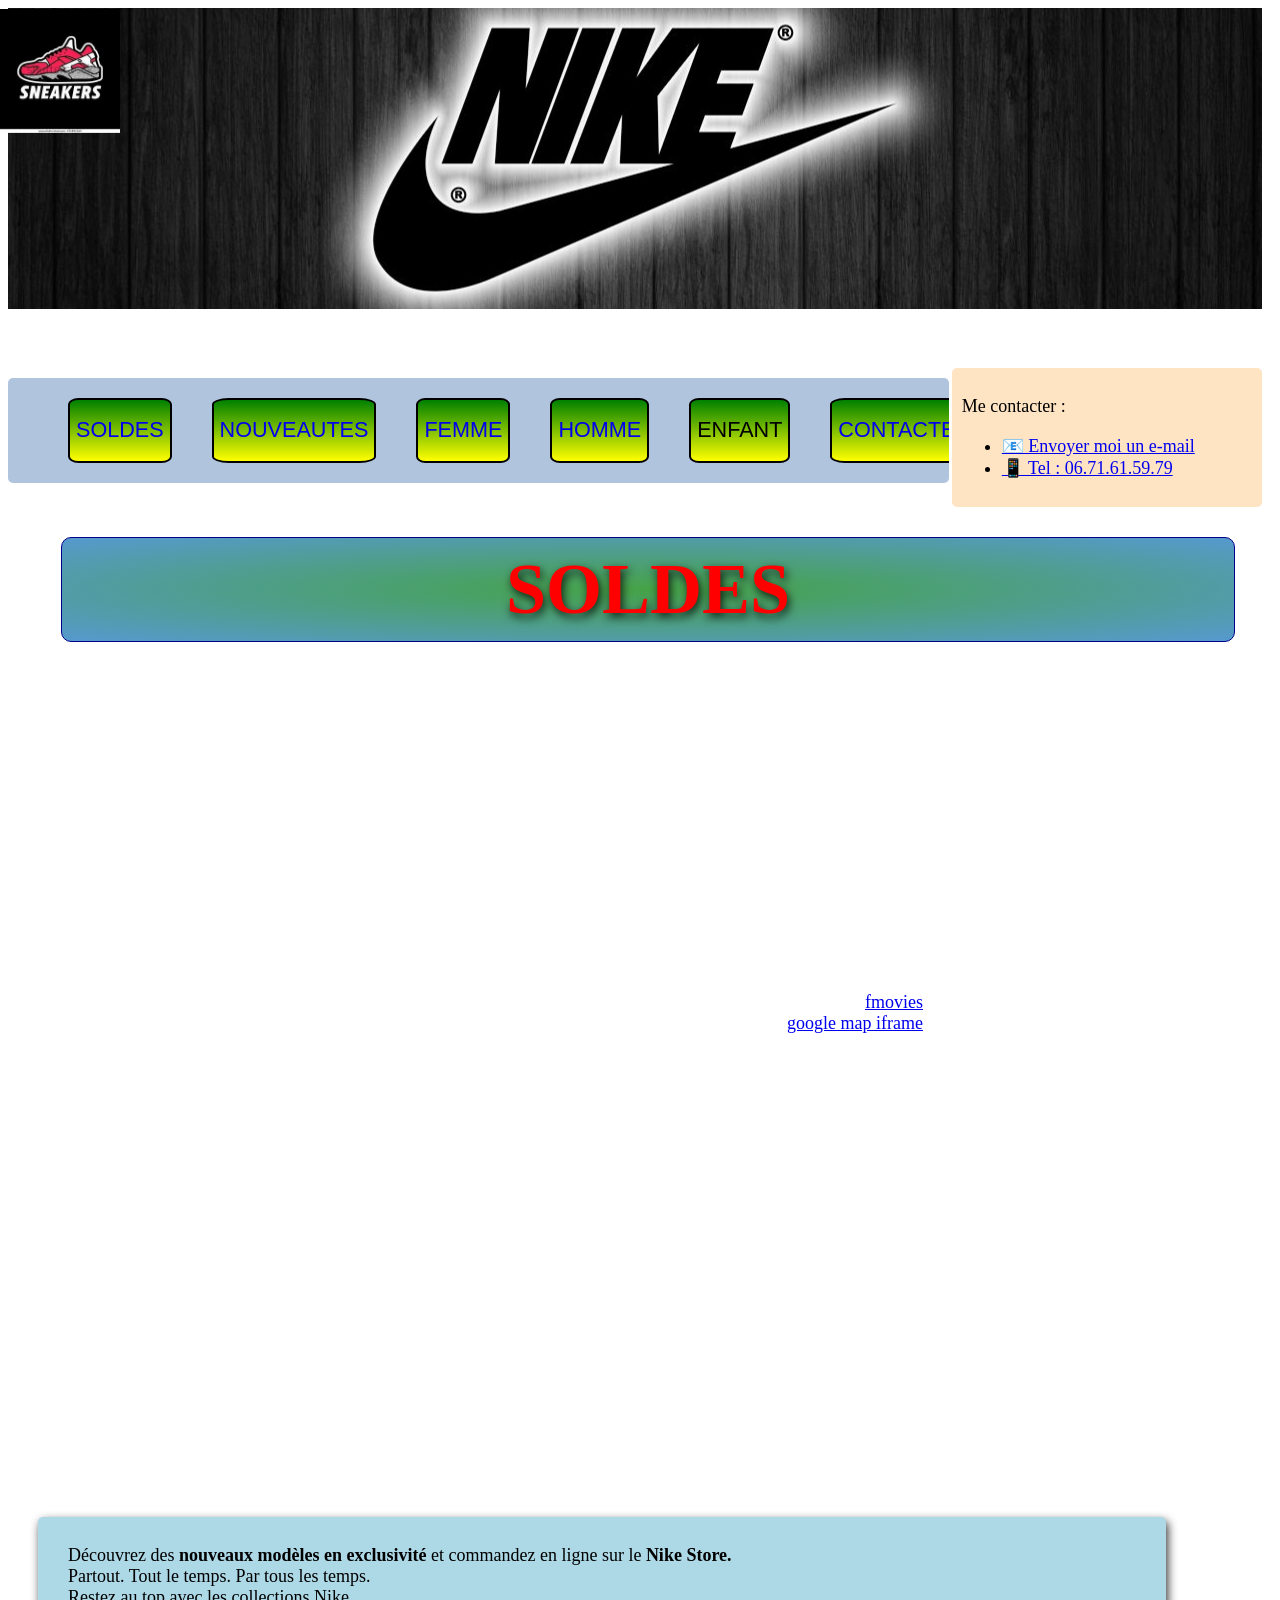
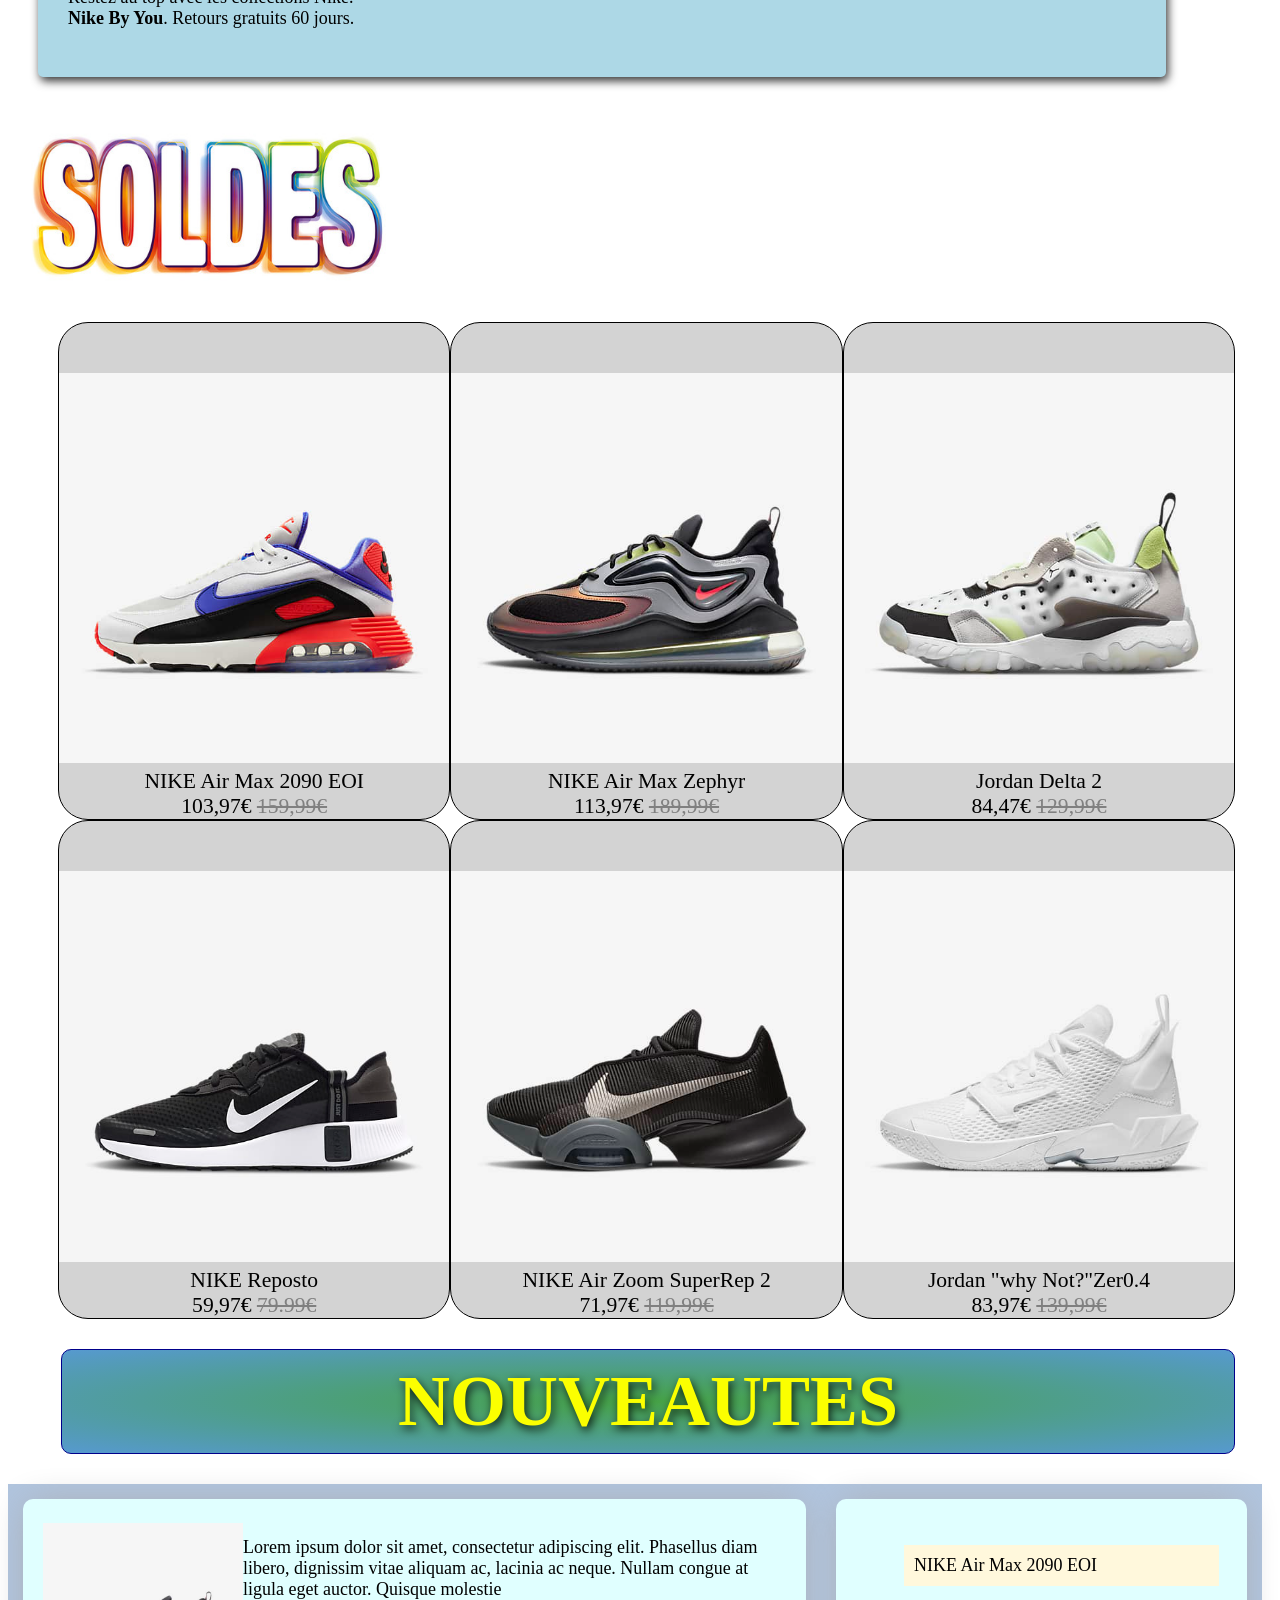
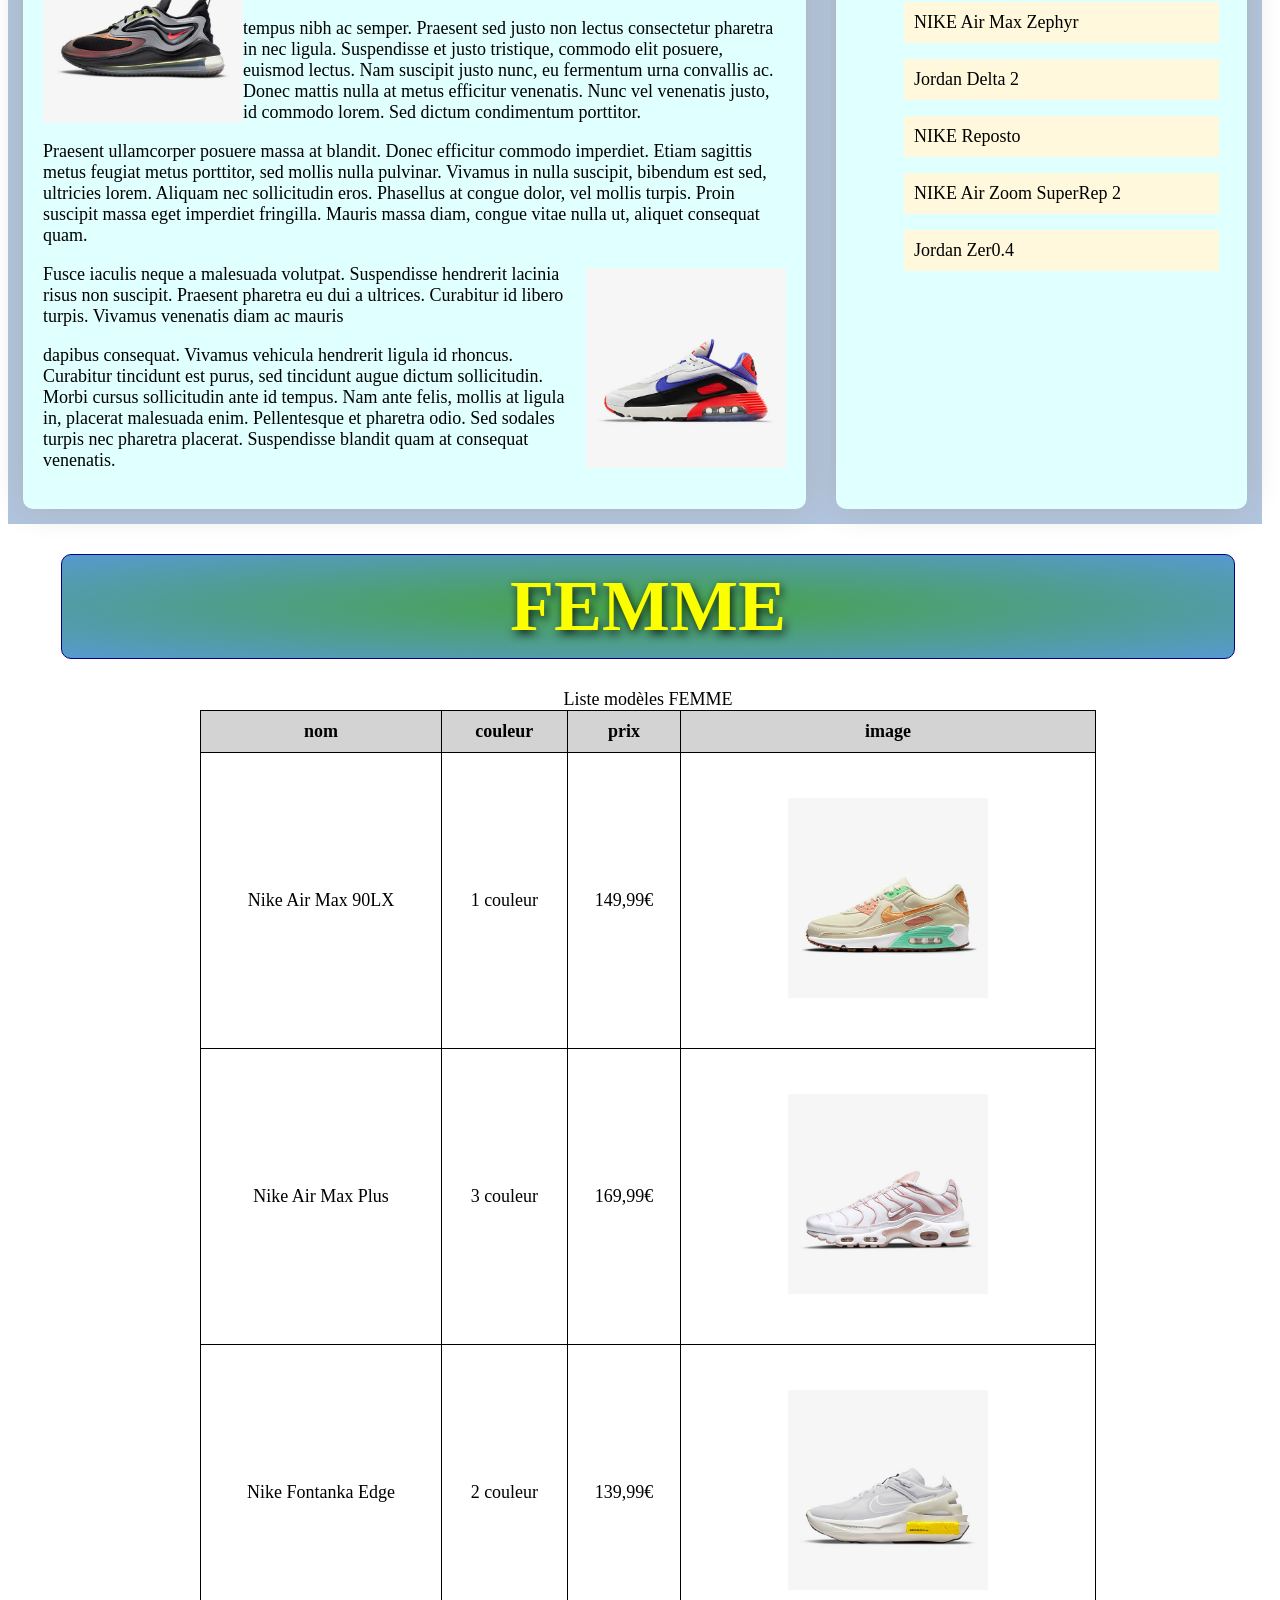
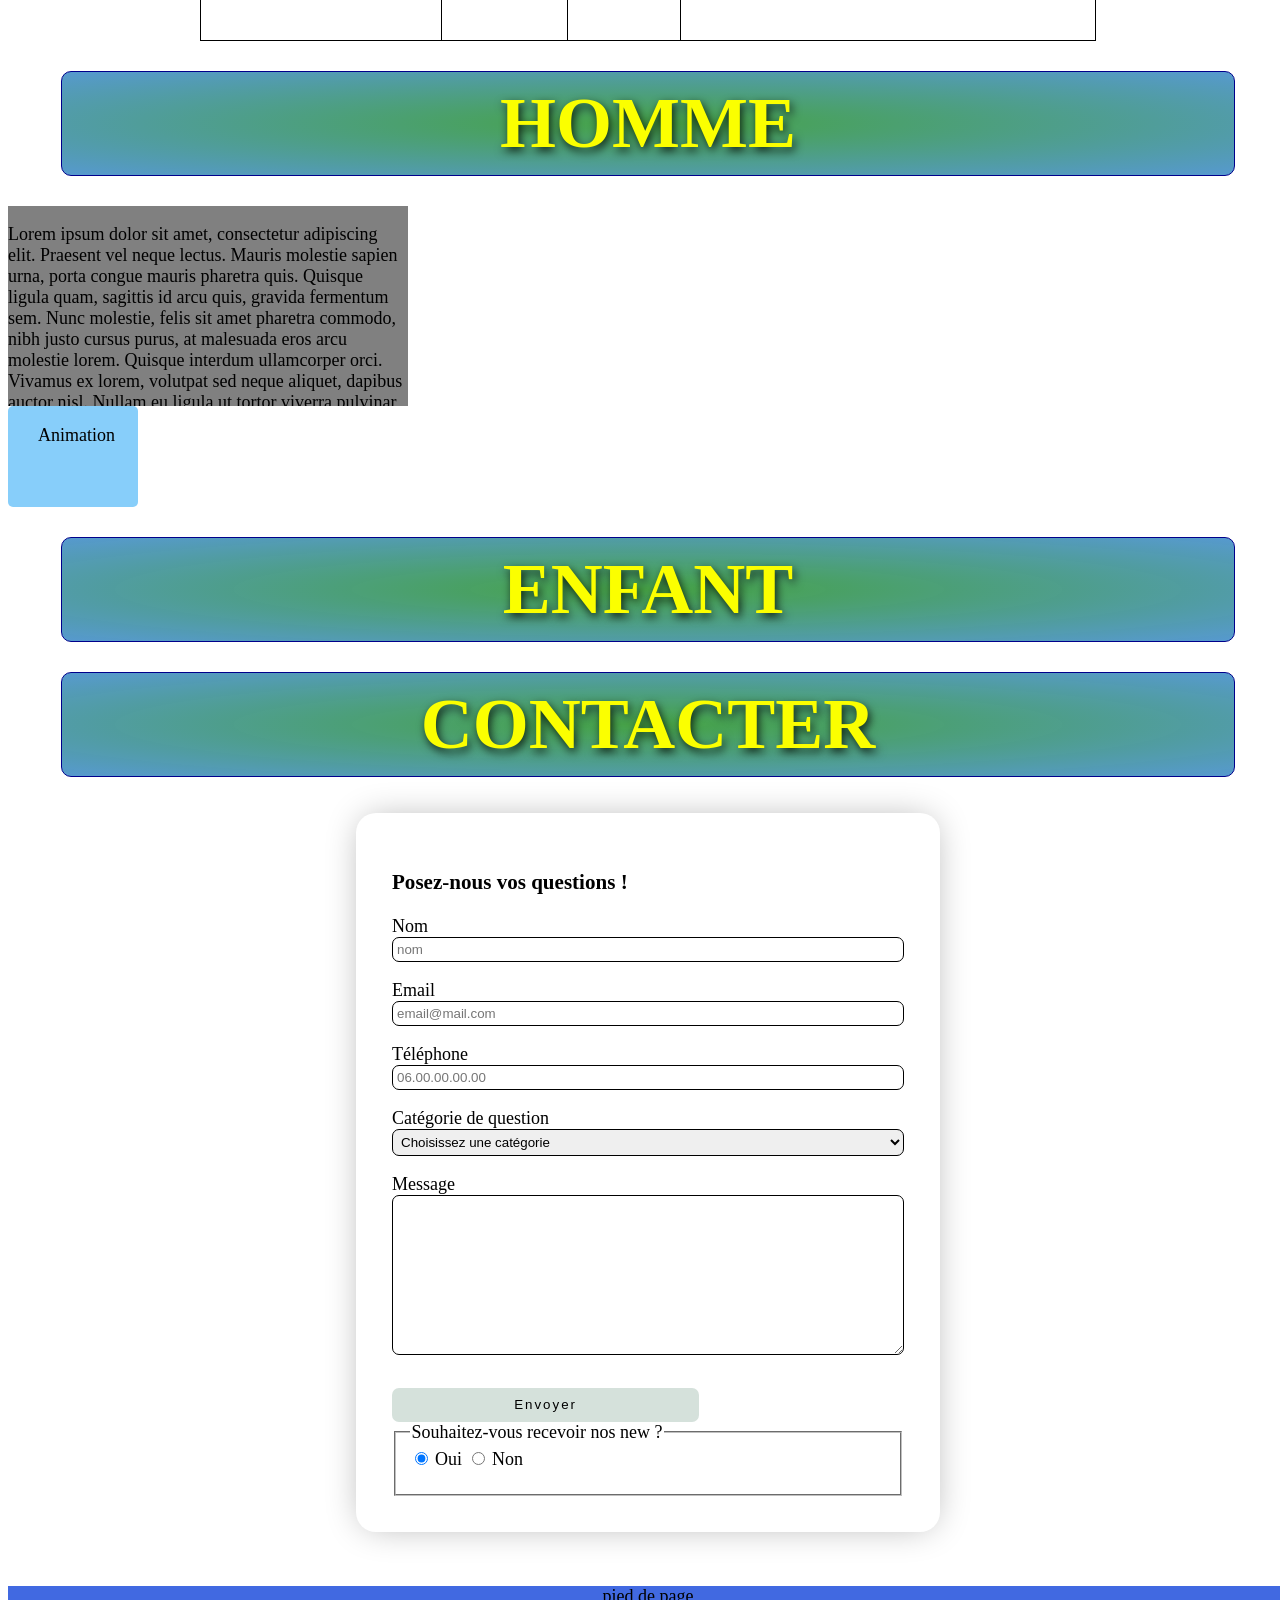
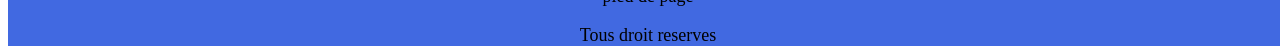
<file: index.html>
<!DOCTYPE html>
<html lang="fr">
  <head>
    <meta charset="UTF-8" />
    <meta http-equiv="X-UA-Compatible" content="IE=edge" />
    <meta name="viewport" content="width=device-width, initial-scale=1.0" />
    <title>SHOES and STYLE</title>
    <link rel="stylesheet" href="index.css" />
  </head>
  <body>
    <header>
      <div class="header" id="ancre-retour">
        <a href="#ancre-retour"><img class="logo" src="logo-principalre.jpg" title="Menu"/></a>
       
      </div>
    </header>
    <div class="navigation">
     <nav>
    
        <ul>
          <li><button><a href="#ancre-soldes">SOLDES</a></button></li>
          <li><button><a href="#ancre-nouveautes"> NOUVEAUTES</a></button></li>
          <li><button><a href="#ancre-femme" >FEMME</a></button></li>
          <li><button><a href="#ancre-homme">HOMME</a></button></li>
          <li><button>ENFANT</button></li>
          <li><button><a href="#ancre-contact">CONTACTER</a></button></li>
        </ul>
      
     </nav>
    
    <aside>
      <div>
      <p>Me contacter :</p>
      <ul>
        <li><a href="mailto:guillaume.laurent13880@gmail.com">📧 Envoyer moi un e-mail</a></li>
        <li><a href="tel:0671615979" >📱 Tel : 06.71.61.59.79</a></li>
      </ul>
      </div>
    </aside>
    </div>
    
    <main>
      
        <h2 class="titre-solde" id="ancre-soldes">SOLDES</a></h2>

          <div class="div-video">

             <div class="mapouter" style="margin-right: 50px;"><div class="gmap_canvas"><iframe width="560" height="315" id="gmap_canvas" src="https://maps.google.com/maps?q=marseille&t=k&z=13&ie=UTF8&iwloc=&output=embed" frameborder="0" scrolling="no" marginheight="0" marginwidth="0"></iframe><a href="https://fmovies-online.net">fmovies</a><br><style>.mapouter{position:relative;text-align:right;height:500px;width:600px;}</style><a href="https://www.embedgooglemap.net">google map iframe</a><style>.gmap_canvas {overflow:hidden;background:none!important;height:500px;width:600px;}</style></div></div>
           
             <iframe width="560" height="315" src="https://www.youtube.com/embed/kIxPVLSdCxw" title="YouTube video player" frameborder="0" allow="accelerometer; autoplay; clipboard-write; encrypted-media; gyroscope; picture-in-picture" allowfullscreen></iframe>
          </div>

         <div class="p-flottant" >
          <p>Découvrez des <strong>nouveaux modèles en exclusivité</strong> et commandez en ligne sur le <strong>Nike Store.</strong><br> Partout. Tout le temps. Par tous les temps.<br> Restez au top avec les collections Nike. <br> <strong>Nike By You</strong>. Retours gratuits 60 jours.</p>
        </div>
        <img class="logo-soldes" src="logo-soldes.jpg">

        <ul class="container">
          <li class="item">
            <img src="air-max2090.jpg" /> NIKE Air Max 2090 EOI <br />103,97€
            <span class="barrer">159,99€</span>
          </li>
          <li class="item">
            <img src="air-max-zephyr.jpg" />NIKE Air Max Zephyr <br />113,97€
            <span class="barrer">189,99€</span>
          </li>
          <li class="item">
            <img src="jordan-delta2.jpg" />Jordan Delta 2 <br />
            84,47€ <span class="barrer"> 129,99€</span>
          </li>
          <li class="item">
            <img src="nike-reposto.jpg" />NIKE Reposto <br />
            59,97€ <span class="barrer"> 79.99€</span>
          </li>
          <li class="item">
            <img src="air-zoom-SuperRep2.jpg" />NIKE Air Zoom SuperRep 2 <br />
            71,97€ <span class="barrer">119,99€</span>
          </li>
          <li class="item">
            <img src="jordan-why-not.jpg" />Jordan "why Not?"Zer0.4 <br />
            83,97€ <span class="barrer">139,99€</span>
          </li>
        </ul>
      
     
        <h2 id="ancre-nouveautes">NOUVEAUTES</h2>

        <div class="new">
          <section>
          <img class="float-left" src="air-max-zephyr.jpg" alt="">
          <p>Lorem ipsum dolor sit amet, consectetur adipiscing elit. Phasellus diam libero, dignissim vitae aliquam ac, lacinia ac neque. Nullam congue at ligula eget auctor. Quisque molestie 
          </p>
          <p>tempus nibh ac semper. Praesent sed justo non lectus consectetur pharetra in nec ligula. Suspendisse et justo tristique, commodo elit posuere, euismod lectus. Nam suscipit justo nunc, eu fermentum urna convallis ac. Donec mattis nulla at metus efficitur venenatis. Nunc vel venenatis justo, id commodo lorem. Sed dictum condimentum porttitor.</p>
          <p>
            Praesent ullamcorper posuere massa at blandit. Donec efficitur commodo imperdiet. Etiam sagittis metus feugiat metus porttitor, sed mollis nulla pulvinar. Vivamus in nulla suscipit, bibendum est sed, ultricies lorem. Aliquam nec sollicitudin eros. Phasellus at congue dolor, vel mollis turpis. Proin suscipit massa eget imperdiet fringilla. Mauris massa diam, congue vitae nulla ut, aliquet consequat quam.
          </p>
          <img class="float-right" src="air-max2090.jpg" alt="">
          <p>Fusce iaculis neque a malesuada volutpat. Suspendisse hendrerit lacinia risus non suscipit. Praesent pharetra eu dui a ultrices. Curabitur id libero turpis. Vivamus venenatis diam ac mauris </p>
          <p>dapibus consequat. Vivamus vehicula hendrerit ligula id rhoncus. Curabitur tincidunt est purus, sed tincidunt augue dictum sollicitudin. Morbi cursus sollicitudin ante id tempus. Nam ante felis, mollis at ligula in, placerat malesuada enim. Pellentesque et pharetra odio. Sed sodales turpis nec pharetra placerat. Suspendisse blandit quam at consequat venenatis.</p>

          </section>
          <aside class="aside-2">
            <ul>
              <li class="items">NIKE Air Max 2090 EOI</li>
              <li class="items">NIKE Air Max Zephyr</li>
              <li class="items">Jordan Delta 2</li>
              <li class="items">NIKE Reposto</li>
              <li class="items">NIKE Air Zoom SuperRep 2</li>
              <li class="items">Jordan Zer0.4</li>
            </ul>
          </aside>

        </div>
      
      <h2 id="ancre-femme">FEMME</h2>

        <table>
          <caption>Liste modèles FEMME</caption>
          <thead>
            <tr>
              <th>nom</th>
              <th>couleur</th>
              <th>prix</th>
              <th>image</th>
            </tr>
          </thead>
          <tbody>
            <tr>
              <td>Nike Air Max 90LX</td>
              <td>1 couleur</td>
              <td>149,99€</td>
              <td><img src="air-max90lx.jpg" alt=""></td>
            </tr>
            <tr>
              <td>Nike Air Max Plus</td>
              <td>3 couleur</td>
              <td>169,99€</td>
              <td><img src="air-max-plus.jpg" alt=""></td>
            </tr>
            <tr>
              <td>Nike Fontanka Edge</td>
              <td>2 couleur</td>
              <td>139,99€</td>
              <td><img src="nike-fontanka.jpg" alt=""></td>
            </tr>

          </tbody>
        </table>

      <h2 id="ancre-homme">HOMME</h2>

      <div class="boxWithTransition">
        <p>
          Lorem ipsum dolor sit amet, consectetur adipiscing elit. Praesent vel neque lectus. Mauris molestie sapien urna, porta congue mauris pharetra quis. Quisque ligula quam, sagittis id arcu quis, gravida fermentum sem. Nunc molestie, felis sit amet pharetra commodo, nibh justo cursus purus, at malesuada eros arcu molestie lorem. Quisque interdum ullamcorper orci. Vivamus ex lorem, volutpat sed neque aliquet, dapibus auctor nisl. Nullam eu ligula ut tortor viverra pulvinar in eget erat.
          Integer fringilla vehicula pellentesque. Pellentesque non consequat purus. Donec ac odio arcu. Sed mollis maximus porttitor. Nunc maximus nisi ex, quis iaculis nisl dapibus et. Duis venenatis hendrerit hendrerit. Suspendisse potenti. Orci varius natoque penatibus et magnis dis parturient montes, nascetur ridiculus mus.
        </p>
      </div>
      <div class="box-anim">
        <p>Animation</p>
      </div>

      <h2>ENFANT</h2>

      <h2 id="ancre-contact">CONTACTER</h2>
      
      <div class="contact-wrapper">
        <form class="form-horizontal">
          <h3>Posez-nous vos questions !</h3>
          
          <label for="name">Nom</label>
          <input type="text" id="name" placeholder="nom" name="name" required>
            
          <label for="email">Email</label>
          <input type="email" id="email" placeholder="email@mail.com" name="email" required>
            
          <label for="phone">Téléphone</label>
          <input type="tel" id="phone" placeholder="06.00.00.00.00" name="phone">
          
          <label for="category">Catégorie de question</label>
          <select id="category" name="category">
            <option value="default">Choisissez une catégorie</option>
            <option value="help">Aide</option>
            <option value="pro-contact">Contact professionnel</option>
          </select>
          
          <label for="message">Message</label>
          <textarea rows="10" id="message" name="message" required></textarea>

          <button class="send-button" id="submit" type="submit">Envoyer</button>

          <fieldset>
          
            <legend>Souhaitez-vous recevoir nos new ?</legend>

            <input type="radio" id="yes" name="news-question" value="yes" checked>
            <label for="yes">Oui</label>

            <input type="radio" id="no" name="news-question" value="no">
            <label for="no">Non</label>

         
          </fieldset>
            </form>
        
    </main>
  
    <footer>
      <div>
        <p>pied de page</p>
        <p>Tous droit reserves</p>
      </div>
    </footer>
    <script src="console.log('salut').js"></script>
    <noscript>Javascript n'es pas activé sur votre moteur de recherche.</noscript>
  </body>
</html>
</file>
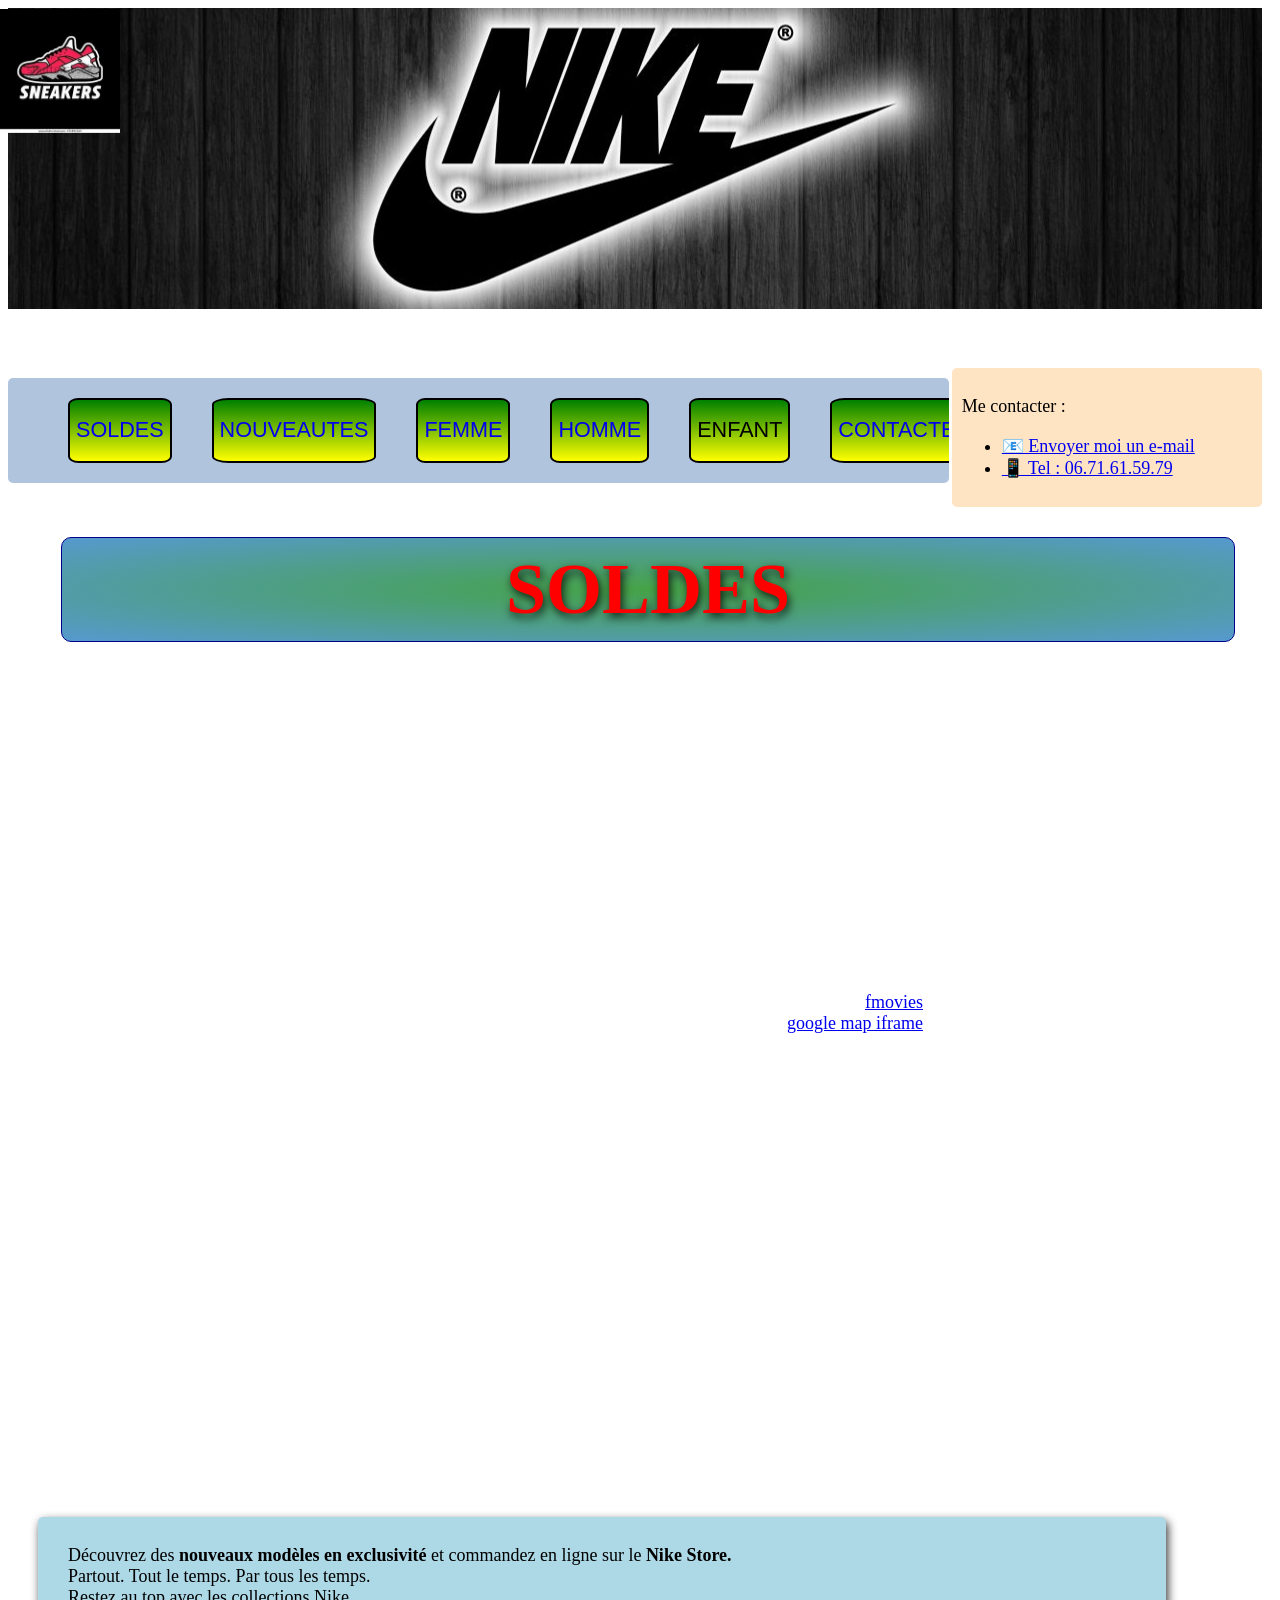
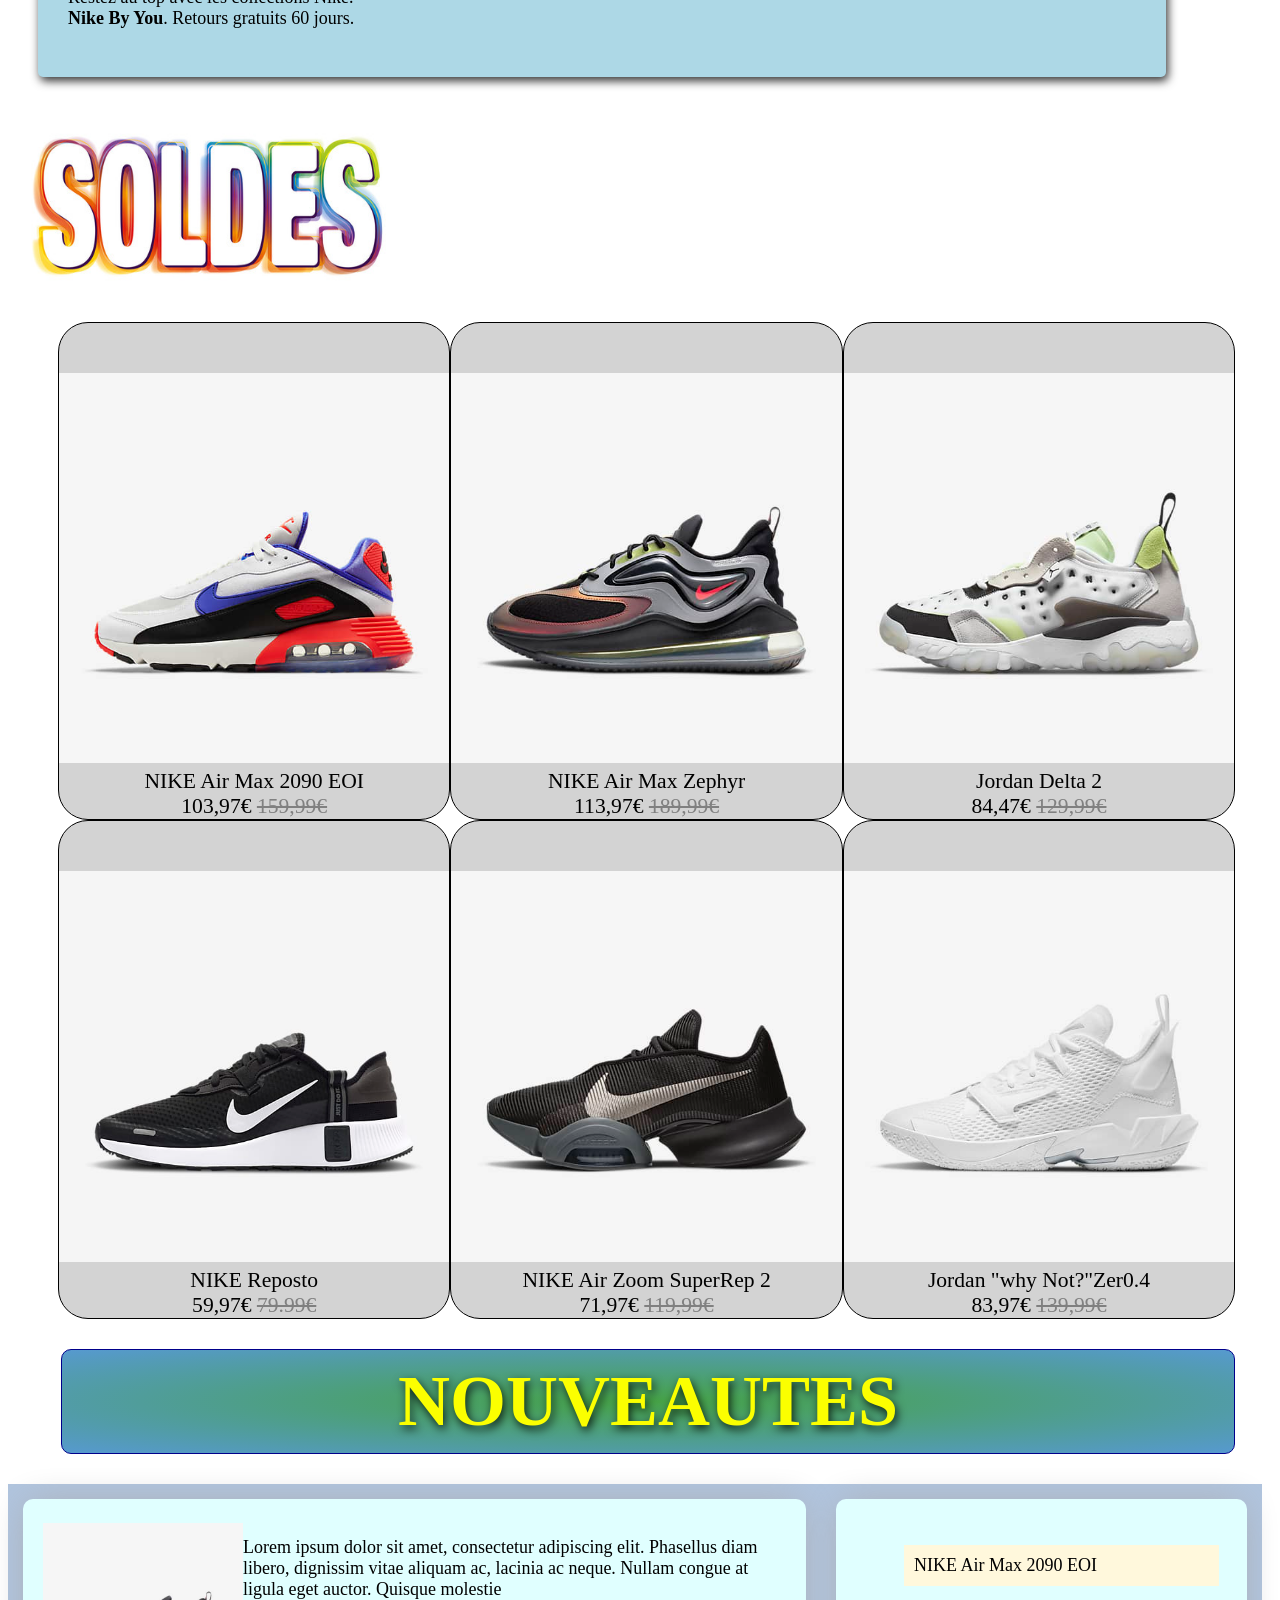
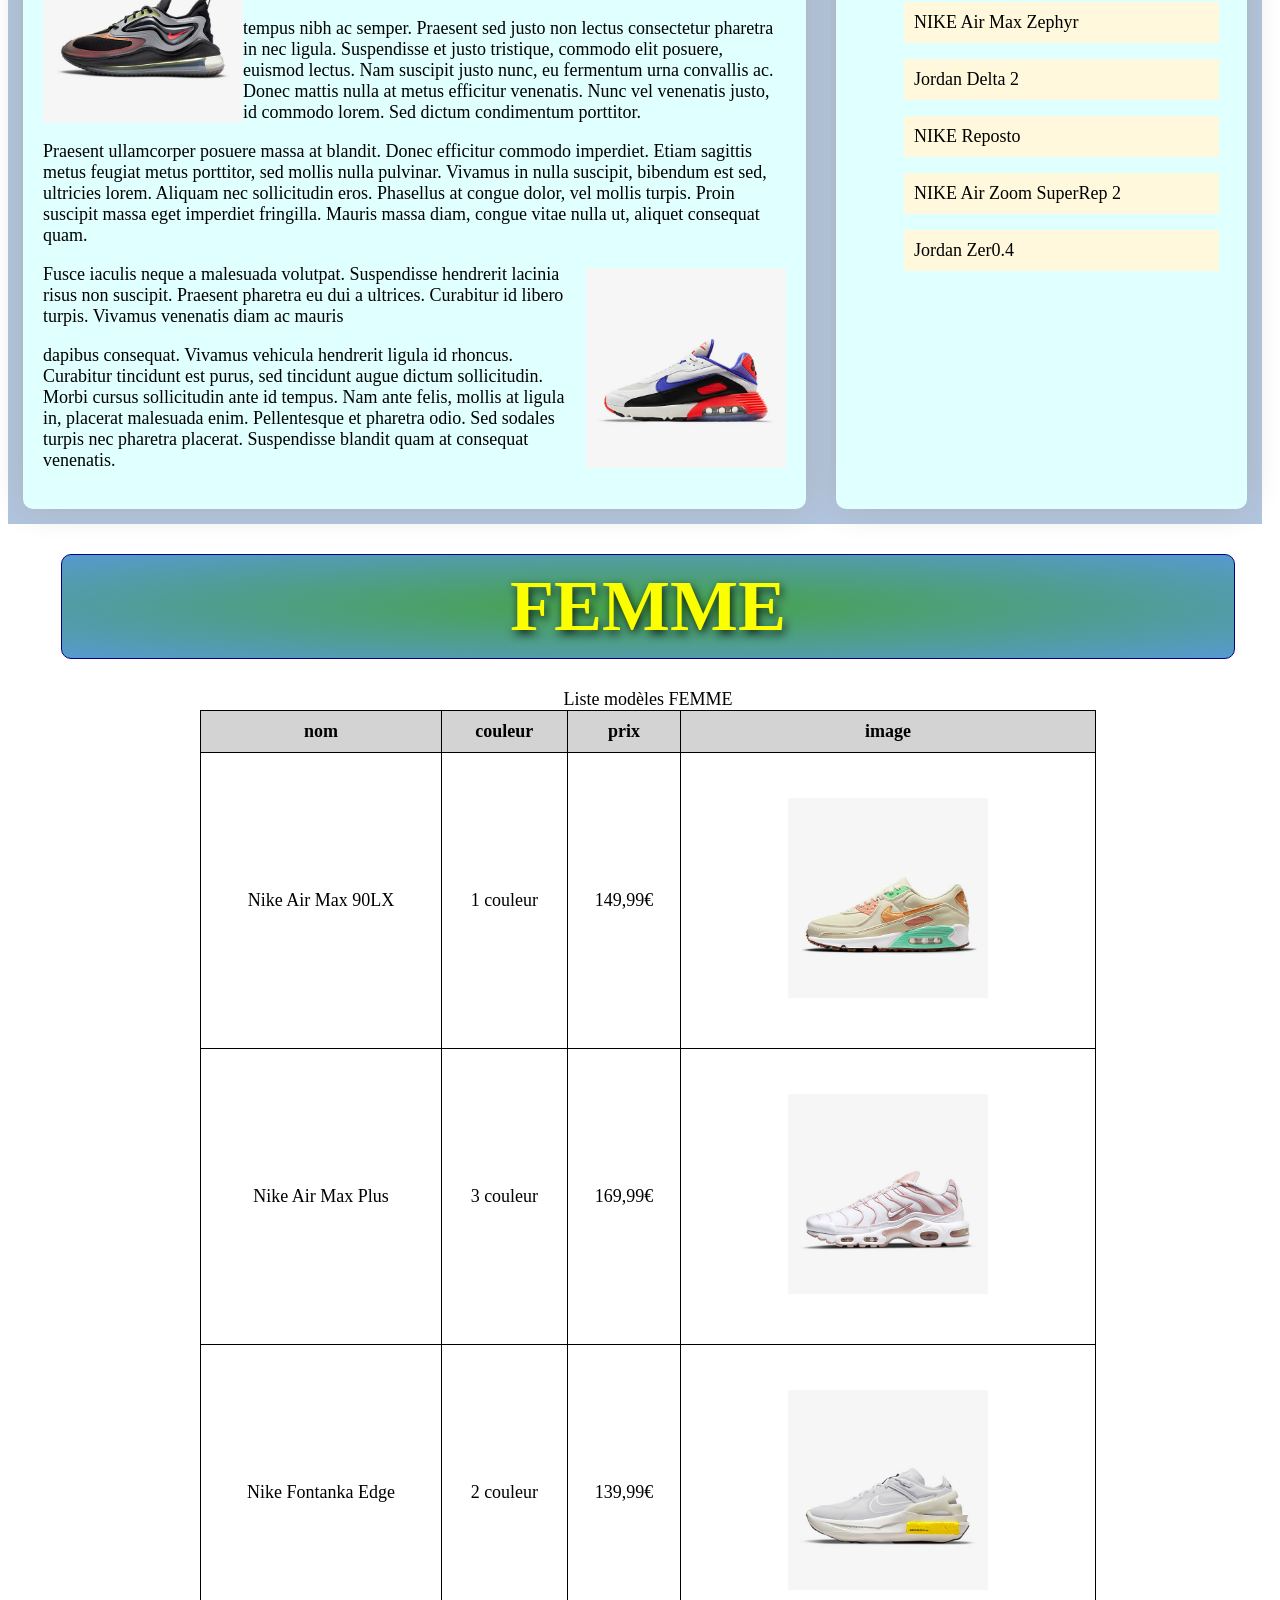
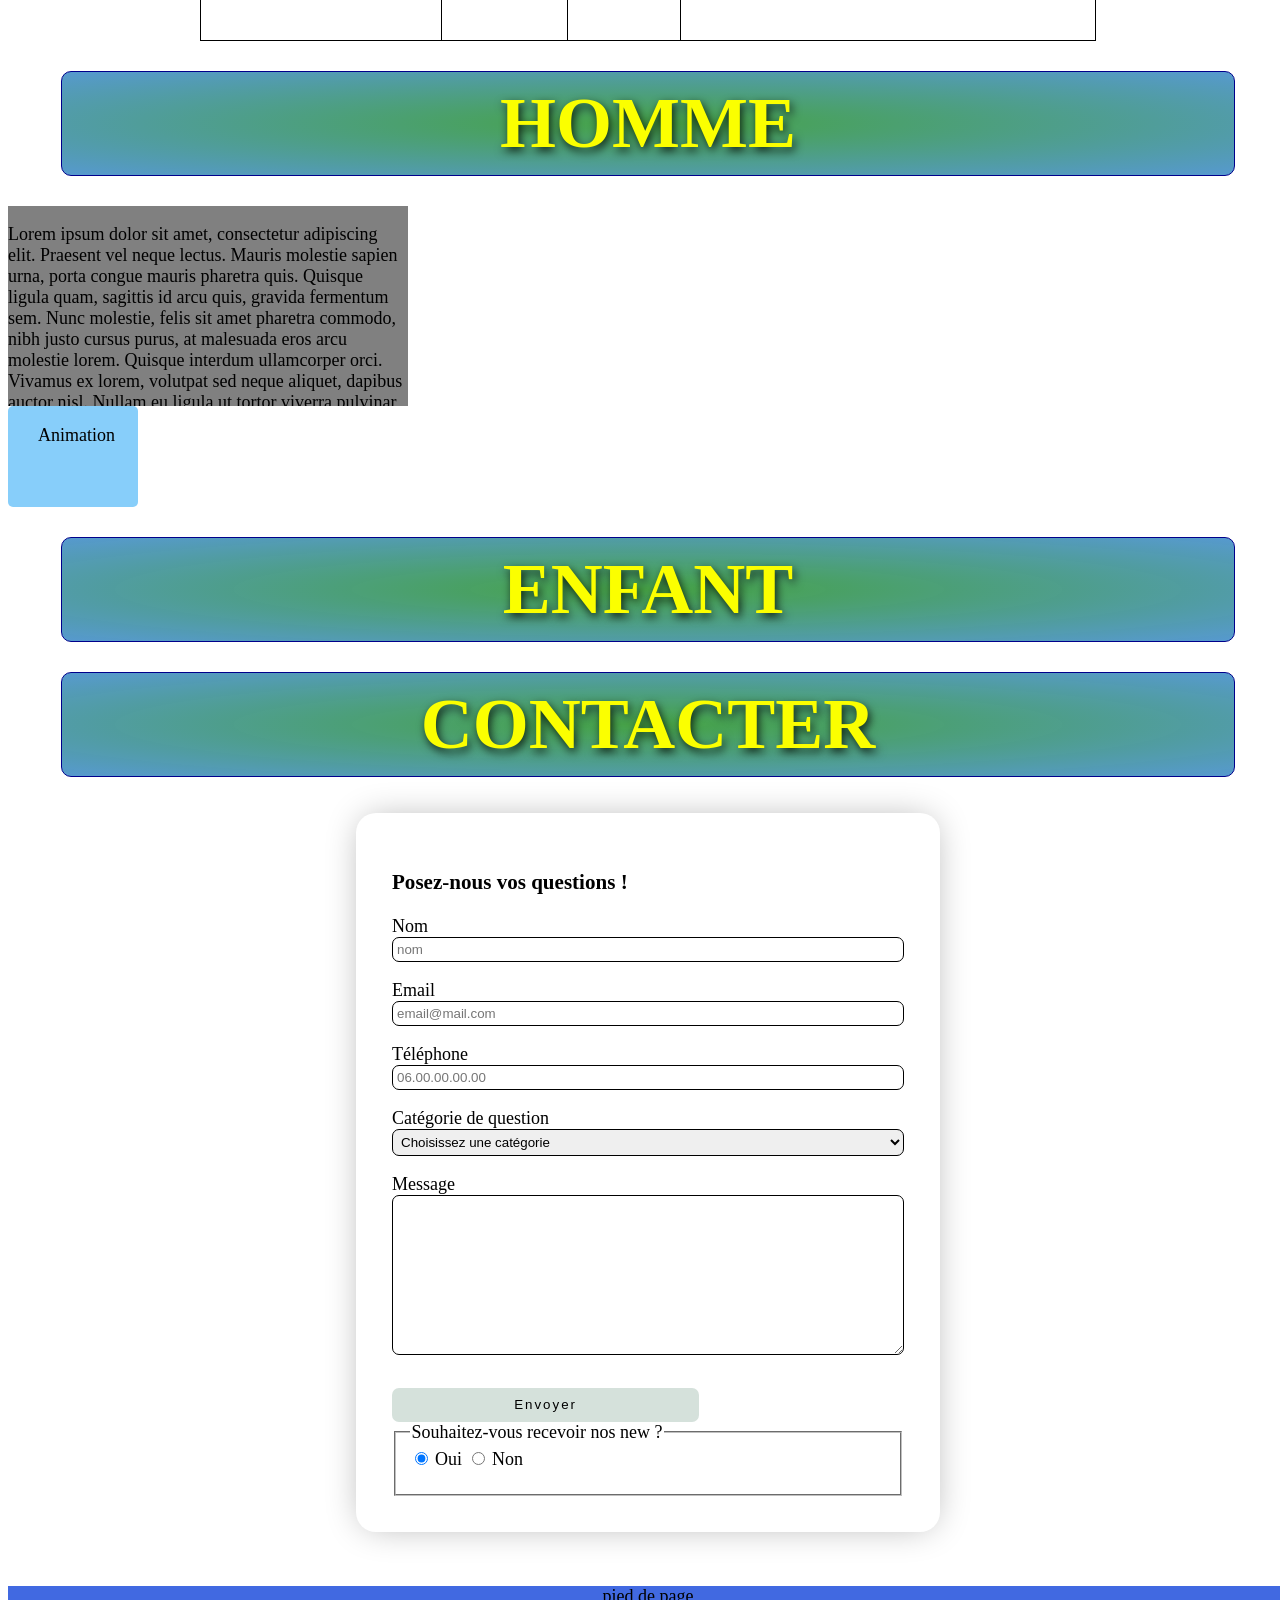
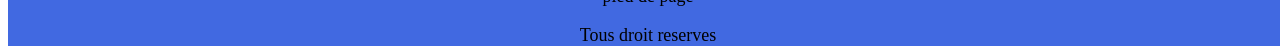
<file: page1.html>
<!DOCTYPE html>
<html lang="fr">
  <head>
    <meta charset="UTF-8" />
    <meta http-equiv="X-UA-Compatible" content="IE=edge" />
    <meta name="viewport" content="width=device-width, initial-scale=1.0" />
    <title>SHOES and STYLE</title>
    <link rel="stylesheet" href="page1.css" />
  </head>
  <body>
    <header>
      <div class="header" id="ancre-retour">
        <a href="#ancre-retour"><img class="logo" src="logo-principalre.jpg" title="Menu"/></a>
       
      </div>
    </header>
    <div class="navigation">
     <nav>
    
        <ul>
          <li><button><a href="#ancre-soldes">SOLDES</a></button></li>
          <li><button><a href="#ancre-nouveautes"> NOUVEAUTES</a></button></li>
          <li><button><a href="#ancre-femme" >FEMME</a></button></li>
          <li><button><a href="#ancre-homme">HOMME</a></button></li>
          <li><button>ENFANT</button></li>
          <li><button><a href="#ancre-contact">CONTACTER</a></button></li>
        </ul>
      
     </nav>
    
    <aside>
      <div>
      <p>Me contacter :</p>
      <ul>
        <li><a href="mailto:guillaume.laurent13880@gmail.com">📧 Envoyer moi un e-mail</a></li>
        <li><a href="tel:0671615979" >📱 Tel : 06.71.61.59.79</a></li>
      </ul>
      </div>
    </aside>
    </div>
    
    <main>
      
        <h2 class="titre-solde" id="ancre-soldes">SOLDES</a></h2>

          <div class="div-video">

             <div class="mapouter" style="margin-right: 50px;"><div class="gmap_canvas"><iframe width="560" height="315" id="gmap_canvas" src="https://maps.google.com/maps?q=marseille&t=k&z=13&ie=UTF8&iwloc=&output=embed" frameborder="0" scrolling="no" marginheight="0" marginwidth="0"></iframe><a href="https://fmovies-online.net">fmovies</a><br><style>.mapouter{position:relative;text-align:right;height:500px;width:600px;}</style><a href="https://www.embedgooglemap.net">google map iframe</a><style>.gmap_canvas {overflow:hidden;background:none!important;height:500px;width:600px;}</style></div></div>
           
             <iframe width="560" height="315" src="https://www.youtube.com/embed/kIxPVLSdCxw" title="YouTube video player" frameborder="0" allow="accelerometer; autoplay; clipboard-write; encrypted-media; gyroscope; picture-in-picture" allowfullscreen></iframe>
          </div>

         <div class="p-flottant" >
          <p>Découvrez des <strong>nouveaux modèles en exclusivité</strong> et commandez en ligne sur le <strong>Nike Store.</strong><br> Partout. Tout le temps. Par tous les temps.<br> Restez au top avec les collections Nike. <br> <strong>Nike By You</strong>. Retours gratuits 60 jours.</p>
        </div>
        <img class="logo-soldes" src="logo-soldes.jpg">

        <ul class="container">
          <li class="item">
            <img src="air-max2090.jpg" /> NIKE Air Max 2090 EOI <br />103,97€
            <span class="barrer">159,99€</span>
          </li>
          <li class="item">
            <img src="air-max-zephyr.jpg" />NIKE Air Max Zephyr <br />113,97€
            <span class="barrer">189,99€</span>
          </li>
          <li class="item">
            <img src="jordan-delta2.jpg" />Jordan Delta 2 <br />
            84,47€ <span class="barrer"> 129,99€</span>
          </li>
          <li class="item">
            <img src="nike-reposto.jpg" />NIKE Reposto <br />
            59,97€ <span class="barrer"> 79.99€</span>
          </li>
          <li class="item">
            <img src="air-zoom-SuperRep2.jpg" />NIKE Air Zoom SuperRep 2 <br />
            71,97€ <span class="barrer">119,99€</span>
          </li>
          <li class="item">
            <img src="jordan-why-not.jpg" />Jordan "why Not?"Zer0.4 <br />
            83,97€ <span class="barrer">139,99€</span>
          </li>
        </ul>
      
     
        <h2 id="ancre-nouveautes">NOUVEAUTES</h2>

        <div class="new">
          <section>
          <img class="float-left" src="air-max-zephyr.jpg" alt="">
          <p>Lorem ipsum dolor sit amet, consectetur adipiscing elit. Phasellus diam libero, dignissim vitae aliquam ac, lacinia ac neque. Nullam congue at ligula eget auctor. Quisque molestie 
          </p>
          <p>tempus nibh ac semper. Praesent sed justo non lectus consectetur pharetra in nec ligula. Suspendisse et justo tristique, commodo elit posuere, euismod lectus. Nam suscipit justo nunc, eu fermentum urna convallis ac. Donec mattis nulla at metus efficitur venenatis. Nunc vel venenatis justo, id commodo lorem. Sed dictum condimentum porttitor.</p>
          <p>
            Praesent ullamcorper posuere massa at blandit. Donec efficitur commodo imperdiet. Etiam sagittis metus feugiat metus porttitor, sed mollis nulla pulvinar. Vivamus in nulla suscipit, bibendum est sed, ultricies lorem. Aliquam nec sollicitudin eros. Phasellus at congue dolor, vel mollis turpis. Proin suscipit massa eget imperdiet fringilla. Mauris massa diam, congue vitae nulla ut, aliquet consequat quam.
          </p>
          <img class="float-right" src="air-max2090.jpg" alt="">
          <p>Fusce iaculis neque a malesuada volutpat. Suspendisse hendrerit lacinia risus non suscipit. Praesent pharetra eu dui a ultrices. Curabitur id libero turpis. Vivamus venenatis diam ac mauris </p>
          <p>dapibus consequat. Vivamus vehicula hendrerit ligula id rhoncus. Curabitur tincidunt est purus, sed tincidunt augue dictum sollicitudin. Morbi cursus sollicitudin ante id tempus. Nam ante felis, mollis at ligula in, placerat malesuada enim. Pellentesque et pharetra odio. Sed sodales turpis nec pharetra placerat. Suspendisse blandit quam at consequat venenatis.</p>

          </section>
          <aside class="aside-2">
            <ul>
              <li class="items">NIKE Air Max 2090 EOI</li>
              <li class="items">NIKE Air Max Zephyr</li>
              <li class="items">Jordan Delta 2</li>
              <li class="items">NIKE Reposto</li>
              <li class="items">NIKE Air Zoom SuperRep 2</li>
              <li class="items">Jordan Zer0.4</li>
            </ul>
          </aside>

        </div>
      
      <h2 id="ancre-femme">FEMME</h2>

        <table>
          <caption>Liste modèles FEMME</caption>
          <thead>
            <tr>
              <th>nom</th>
              <th>couleur</th>
              <th>prix</th>
              <th>image</th>
            </tr>
          </thead>
          <tbody>
            <tr>
              <td>Nike Air Max 90LX</td>
              <td>1 couleur</td>
              <td>149,99€</td>
              <td><img src="air-max90lx.jpg" alt=""></td>
            </tr>
            <tr>
              <td>Nike Air Max Plus</td>
              <td>3 couleur</td>
              <td>169,99€</td>
              <td><img src="air-max-plus.jpg" alt=""></td>
            </tr>
            <tr>
              <td>Nike Fontanka Edge</td>
              <td>2 couleur</td>
              <td>139,99€</td>
              <td><img src="nike-fontanka.jpg" alt=""></td>
            </tr>

          </tbody>
        </table>

      <h2 id="ancre-homme">HOMME</h2>

      <div class="boxWithTransition">
        <p>
          Lorem ipsum dolor sit amet, consectetur adipiscing elit. Praesent vel neque lectus. Mauris molestie sapien urna, porta congue mauris pharetra quis. Quisque ligula quam, sagittis id arcu quis, gravida fermentum sem. Nunc molestie, felis sit amet pharetra commodo, nibh justo cursus purus, at malesuada eros arcu molestie lorem. Quisque interdum ullamcorper orci. Vivamus ex lorem, volutpat sed neque aliquet, dapibus auctor nisl. Nullam eu ligula ut tortor viverra pulvinar in eget erat.
          Integer fringilla vehicula pellentesque. Pellentesque non consequat purus. Donec ac odio arcu. Sed mollis maximus porttitor. Nunc maximus nisi ex, quis iaculis nisl dapibus et. Duis venenatis hendrerit hendrerit. Suspendisse potenti. Orci varius natoque penatibus et magnis dis parturient montes, nascetur ridiculus mus.
        </p>
      </div>
      <div class="box-anim">
        <p>Animation</p>
      </div>

      <h2>ENFANT</h2>

      <h2 id="ancre-contact">CONTACTER</h2>
      
      <div class="contact-wrapper">
        <form class="form-horizontal">
          <h3>Posez-nous vos questions !</h3>
          
          <label for="name">Nom</label>
          <input type="text" id="name" placeholder="nom" name="name" required>
            
          <label for="email">Email</label>
          <input type="email" id="email" placeholder="email@mail.com" name="email" required>
            
          <label for="phone">Téléphone</label>
          <input type="tel" id="phone" placeholder="06.00.00.00.00" name="phone">
          
          <label for="category">Catégorie de question</label>
          <select id="category" name="category">
            <option value="default">Choisissez une catégorie</option>
            <option value="help">Aide</option>
            <option value="pro-contact">Contact professionnel</option>
          </select>
          
          <label for="message">Message</label>
          <textarea rows="10" id="message" name="message" required></textarea>

          <button class="send-button" id="submit" type="submit">Envoyer</button>

          <fieldset>
          
            <legend>Souhaitez-vous recevoir nos new ?</legend>

            <input type="radio" id="yes" name="news-question" value="yes" checked>
            <label for="yes">Oui</label>

            <input type="radio" id="no" name="news-question" value="no">
            <label for="no">Non</label>

         
          </fieldset>
            </form>
        
    </main>
  
    <footer>
      <div>
        <p>pied de page</p>
        <p>Tous droit reserves</p>
      </div>
    </footer>
    <script src="console.log('salut').js"></script>
    <noscript>Javascript n'es pas activé sur votre moteur de recherche.</noscript>
  </body>
</html>
</file>
<file: index.css>
html,
body {
  height: 6000px;
  width: 100vw;
  font-size: 18px;
  min-width: 790px;
}
header {
  width: 100%;
  height: 6%;
  min-width: 790px;
  min-height: 150px;
}
.header {
  width: 98%;
  background-size: contain;
  height: 300px;
  padding-top: 1px;
  background: url(banniere1.jpg) no-repeat center;
}
.logo {
  position: fixed;
  top: 0;
  left: 0;
  width: 120px;
  height: auto;
  margin-top: 9px;
}
.navigation {
  width: 98%;
  display: flex;

  min-width: 795px;
}

nav li {
  text-align: center;
  margin: 10px;
  padding: 10px;
  justify-content: space-between;
}
nav ul {
  display: flex;
  flex-wrap: nowrap;
  overflow: auto;
  list-style: none;

  margin: auto;
}

nav {
  display: flex;

  width: 75%;
  height: 100%;

  margin-bottom: 20px;
  border-radius: 5px;
  background-color: lightsteelblue;
  margin-top: 10px;
  margin-right: 3px;
}
nav button {
  height: 3em;
  width: 100%;
  background: linear-gradient(green, yellow);
  border-radius: 10%;
  border: 2px solid black;
  font-size: 1.2rem;
}

nav button:hover {
  background: linear-gradient(45deg, rgba(0, 0, 255, 0.678), green);
  border-radius: 10%;
  cursor: pointer;
}
aside {
  width: 18%;
  display: inline-block;

  font-size: large;
  background-color: bisque;

  border-radius: 5px;
  padding: 10px;
}
main {
  width: 100%;
  min-width: 790px;
}

nav a {
  text-decoration: none;
}

h2 {
  background: radial-gradient(
    rgba(0, 128, 0, 0.726),
    rgba(31, 120, 192, 0.753)
  );
  font-size: 4rem;
  color: rgb(251, 255, 0);
  text-align: center;
  height: 100%;
  width: 90%;
  padding: 10px;
  margin: auto;
  margin-top: 30px;
  margin-bottom: 30px;

  border: darkblue 1px solid;
  border-radius: 10px;
  text-shadow: 2px 4px 10px hsla(0, 0%, 0%, 0.8);
}
.titre-solde {
  color: rgb(255, 0, 0);
}
.div-video {
  width: 80%;
  margin: auto;
  display: flex;
  justify-content: center;
  flex-wrap: wrap;
}

.p-flottant {
  background-color: lightblue;
  width: 85%;
  height: 140px;
  padding: 10px;
  padding-left: 30px;
  margin: 30px;
  border-radius: 5px;
  font-size: 1rem;
  text-align: left;
  box-shadow: 2px 4px 10px hsla(0, 0%, 0%, 0.8);
  transition: background 0.5s linear 0.2s;
}
.p-flottant:hover {
  background: rgba(255, 166, 0, 0.808);
}
.logo-soldes {
  width: 400px;
  height: 200px;
  margin-top: 0px;
}

.container {
  clear: left;
  display: flex;
  list-style: none;
  flex-wrap: wrap;
  margin: 10px;
}
.item {
  width: 32%;
  min-width: 10%;

  height: 50%;
  min-height: 350px;
  background-color: lightgray;
  text-align: center;
  border-radius: 30px;
  font-size: 1.2rem;
  border: black 1px solid;
}
footer {
  background-color: royalblue;
  text-align: center;
  min-width: 765px;
}
.barrer {
  text-decoration: line-through;
  color: gray;
}
img {
  margin-top: 50px;
  width: 100%;
  height: 100%px;
}
.new {
  display: flex;
  width: 98%;
  background-color: lightsteelblue;
}
section,
.aside-2 {
  background-color: lightcyan;
  -webkit-box-shadow: 0px 0px 36px -7px rgba(171, 171, 171, 1);
  -moz-box-shadow: 0px 0px 36px -7px rgba(171, 171, 171, 1);
  box-shadow: 0px 0px 36px -7px rgba(171, 171, 171, 1);
  border-radius: 10px;
  margin: 15px;
  padding: 20px;
}
.aside-2 ul {
  list-style: none;
  display: flex;
  flex-direction: column;
}
.aside-2 li {
  flex: 1;
  align-self: stretch;
  background-color: cornsilk;
  padding: 10px;
  margin: 8px;
}
section {
  flex: 2;
}
aside {
  flex: 1;
}
.new img {
  width: 200px;
  height: 200px;
  margin-top: 4px;
}
.float-right {
  float: right;
}
.float-left {
  float: left;
}
table {
  width: 70%;
  margin: auto;
  text-align: center;
}
table,
th,
td {
  border: 1px solid black;
  border-collapse: collapse;
}
thead {
  background-color: lightgray;
}
th,
td {
  padding: 10px;
}
tbody img {
  width: 200px;
  height: 200px;
  margin: 35px;
}
.boxWithTransition {
  transition: all 0.8s;
  height: 200px;
  width: 400px;
  background-color: gray;
  overflow: auto;
}
.boxWithTransition:hover {
  width: 700px;
  background-color: lightsteelblue;
  border-radius: 10px;
  transition: all 0.8s ease;
}
.box-anim {
  animation: 3s ease-in 1s infinite alternate goRight;
  width: 100px;
  height: 100px;
  border-radius: 5px;
  background-color: lightskyblue;
  padding-left: 30px;
  padding-top: 1px;
}
@keyframes goRight {
  0% {
    transform: translateX(0) rotate(0deg);
    background-color: lightskyblue;
  }
  50% {
    background-color: grey;
  }
  100% {
    transform: translateX(400px) rotate(180deg);
    background-color: greenyellow;
    border-radius: 100%;
  }
}
.form-horizontal {
  display: flex;
  flex-direction: column;
  padding: 2rem;
  -webkit-box-shadow: 0px 0px 36px -7px rgba(171, 171, 171, 1);
  -moz-box-shadow: 0px 0px 36px -7px rgba(171, 171, 171, 1);
  box-shadow: 0px 0px 36px -7px rgba(171, 171, 171, 1);
  border-radius: 20px;
  margin-bottom: 2rem;
  width: 40%;
}
.contact-wrapper {
  display: flex;
  flex-direction: column;
  align-items: center;
  margin-top: 2rem;
}
input,
textarea,
select {
  margin-bottom: 1rem;
  border-radius: 7px;
  padding: 0.3em;
  border: solid 1px;
  cursor: pointer;
}
.send-button {
  margin-top: 15px;
  height: 34px;
  width: 60%;
  background-color: #d5e1db;
  border: none;
  border-radius: 7px;
  letter-spacing: 2px;
}
.send-button:hover {
  cursor: pointer;
  color: white;
  background-color: #bac4bf;
}
</file>
<file: page1.css>
html,
body {
  height: 6000px;
  width: 100vw;
  font-size: 18px;
  min-width: 790px;
}
header {
  width: 100%;
  height: 6%;
  min-width: 790px;
  min-height: 150px;
}
.header {
  width: 98%;
  background-size: contain;
  height: 300px;
  padding-top: 1px;
  background: url(banniere1.jpg) no-repeat center;
}
.logo {
  position: fixed;
  top: 0;
  left: 0;
  width: 120px;
  height: auto;
  margin-top: 9px;
}
.navigation {
  width: 98%;
  display: flex;

  min-width: 795px;
}

nav li {
  text-align: center;
  margin: 10px;
  padding: 10px;
  justify-content: space-between;
}
nav ul {
  display: flex;
  flex-wrap: nowrap;
  overflow: auto;
  list-style: none;

  margin: auto;
}

nav {
  display: flex;

  width: 75%;
  height: 100%;

  margin-bottom: 20px;
  border-radius: 5px;
  background-color: lightsteelblue;
  margin-top: 10px;
  margin-right: 3px;
}
nav button {
  height: 3em;
  width: 100%;
  background: linear-gradient(green, yellow);
  border-radius: 10%;
  border: 2px solid black;
  font-size: 1.2rem;
}

nav button:hover {
  background: linear-gradient(45deg, rgba(0, 0, 255, 0.678), green);
  border-radius: 10%;
  cursor: pointer;
}
aside {
  width: 18%;
  display: inline-block;

  font-size: large;
  background-color: bisque;

  border-radius: 5px;
  padding: 10px;
}
main {
  width: 100%;
  min-width: 790px;
}

nav a {
  text-decoration: none;
}

h2 {
  background: radial-gradient(
    rgba(0, 128, 0, 0.726),
    rgba(31, 120, 192, 0.753)
  );
  font-size: 4rem;
  color: rgb(251, 255, 0);
  text-align: center;
  height: 100%;
  width: 90%;
  padding: 10px;
  margin: auto;
  margin-top: 30px;
  margin-bottom: 30px;

  border: darkblue 1px solid;
  border-radius: 10px;
  text-shadow: 2px 4px 10px hsla(0, 0%, 0%, 0.8);
}
.titre-solde {
  color: rgb(255, 0, 0);
}
.div-video {
  width: 80%;
  margin: auto;
  display: flex;
  justify-content: center;
  flex-wrap: wrap;
}

.p-flottant {
  background-color: lightblue;
  width: 85%;
  height: 140px;
  padding: 10px;
  padding-left: 30px;
  margin: 30px;
  border-radius: 5px;
  font-size: 1rem;
  text-align: left;
  box-shadow: 2px 4px 10px hsla(0, 0%, 0%, 0.8);
  transition: background 0.5s linear 0.2s;
}
.p-flottant:hover {
  background: rgba(255, 166, 0, 0.808);
}
.logo-soldes {
  width: 400px;
  height: 200px;
  margin-top: 0px;
}

.container {
  clear: left;
  display: flex;
  list-style: none;
  flex-wrap: wrap;
  margin: 10px;
}
.item {
  width: 32%;
  min-width: 10%;

  height: 50%;
  min-height: 350px;
  background-color: lightgray;
  text-align: center;
  border-radius: 30px;
  font-size: 1.2rem;
  border: black 1px solid;
}
footer {
  background-color: royalblue;
  text-align: center;
  min-width: 765px;
}
.barrer {
  text-decoration: line-through;
  color: gray;
}
img {
  margin-top: 50px;
  width: 100%;
  height: 100%px;
}
.new {
  display: flex;
  width: 98%;
  background-color: lightsteelblue;
}
section,
.aside-2 {
  background-color: lightcyan;
  -webkit-box-shadow: 0px 0px 36px -7px rgba(171, 171, 171, 1);
  -moz-box-shadow: 0px 0px 36px -7px rgba(171, 171, 171, 1);
  box-shadow: 0px 0px 36px -7px rgba(171, 171, 171, 1);
  border-radius: 10px;
  margin: 15px;
  padding: 20px;
}
.aside-2 ul {
  list-style: none;
  display: flex;
  flex-direction: column;
}
.aside-2 li {
  flex: 1;
  align-self: stretch;
  background-color: cornsilk;
  padding: 10px;
  margin: 8px;
}
section {
  flex: 2;
}
aside {
  flex: 1;
}
.new img {
  width: 200px;
  height: 200px;
  margin-top: 4px;
}
.float-right {
  float: right;
}
.float-left {
  float: left;
}
table {
  width: 70%;
  margin: auto;
  text-align: center;
}
table,
th,
td {
  border: 1px solid black;
  border-collapse: collapse;
}
thead {
  background-color: lightgray;
}
th,
td {
  padding: 10px;
}
tbody img {
  width: 200px;
  height: 200px;
  margin: 35px;
}
.boxWithTransition {
  transition: all 0.8s;
  height: 200px;
  width: 400px;
  background-color: gray;
  overflow: auto;
}
.boxWithTransition:hover {
  width: 700px;
  background-color: lightsteelblue;
  border-radius: 10px;
  transition: all 0.8s ease;
}
.box-anim {
  animation: 3s ease-in 1s infinite alternate goRight;
  width: 100px;
  height: 100px;
  border-radius: 5px;
  background-color: lightskyblue;
  padding-left: 30px;
  padding-top: 1px;
}
@keyframes goRight {
  0% {
    transform: translateX(0) rotate(0deg);
    background-color: lightskyblue;
  }
  50% {
    background-color: grey;
  }
  100% {
    transform: translateX(400px) rotate(180deg);
    background-color: greenyellow;
    border-radius: 100%;
  }
}
.form-horizontal {
  display: flex;
  flex-direction: column;
  padding: 2rem;
  -webkit-box-shadow: 0px 0px 36px -7px rgba(171, 171, 171, 1);
  -moz-box-shadow: 0px 0px 36px -7px rgba(171, 171, 171, 1);
  box-shadow: 0px 0px 36px -7px rgba(171, 171, 171, 1);
  border-radius: 20px;
  margin-bottom: 2rem;
  width: 40%;
}
.contact-wrapper {
  display: flex;
  flex-direction: column;
  align-items: center;
  margin-top: 2rem;
}
input,
textarea,
select {
  margin-bottom: 1rem;
  border-radius: 7px;
  padding: 0.3em;
  border: solid 1px;
  cursor: pointer;
}
.send-button {
  margin-top: 15px;
  height: 34px;
  width: 60%;
  background-color: #d5e1db;
  border: none;
  border-radius: 7px;
  letter-spacing: 2px;
}
.send-button:hover {
  cursor: pointer;
  color: white;
  background-color: #bac4bf;
}
</file>
